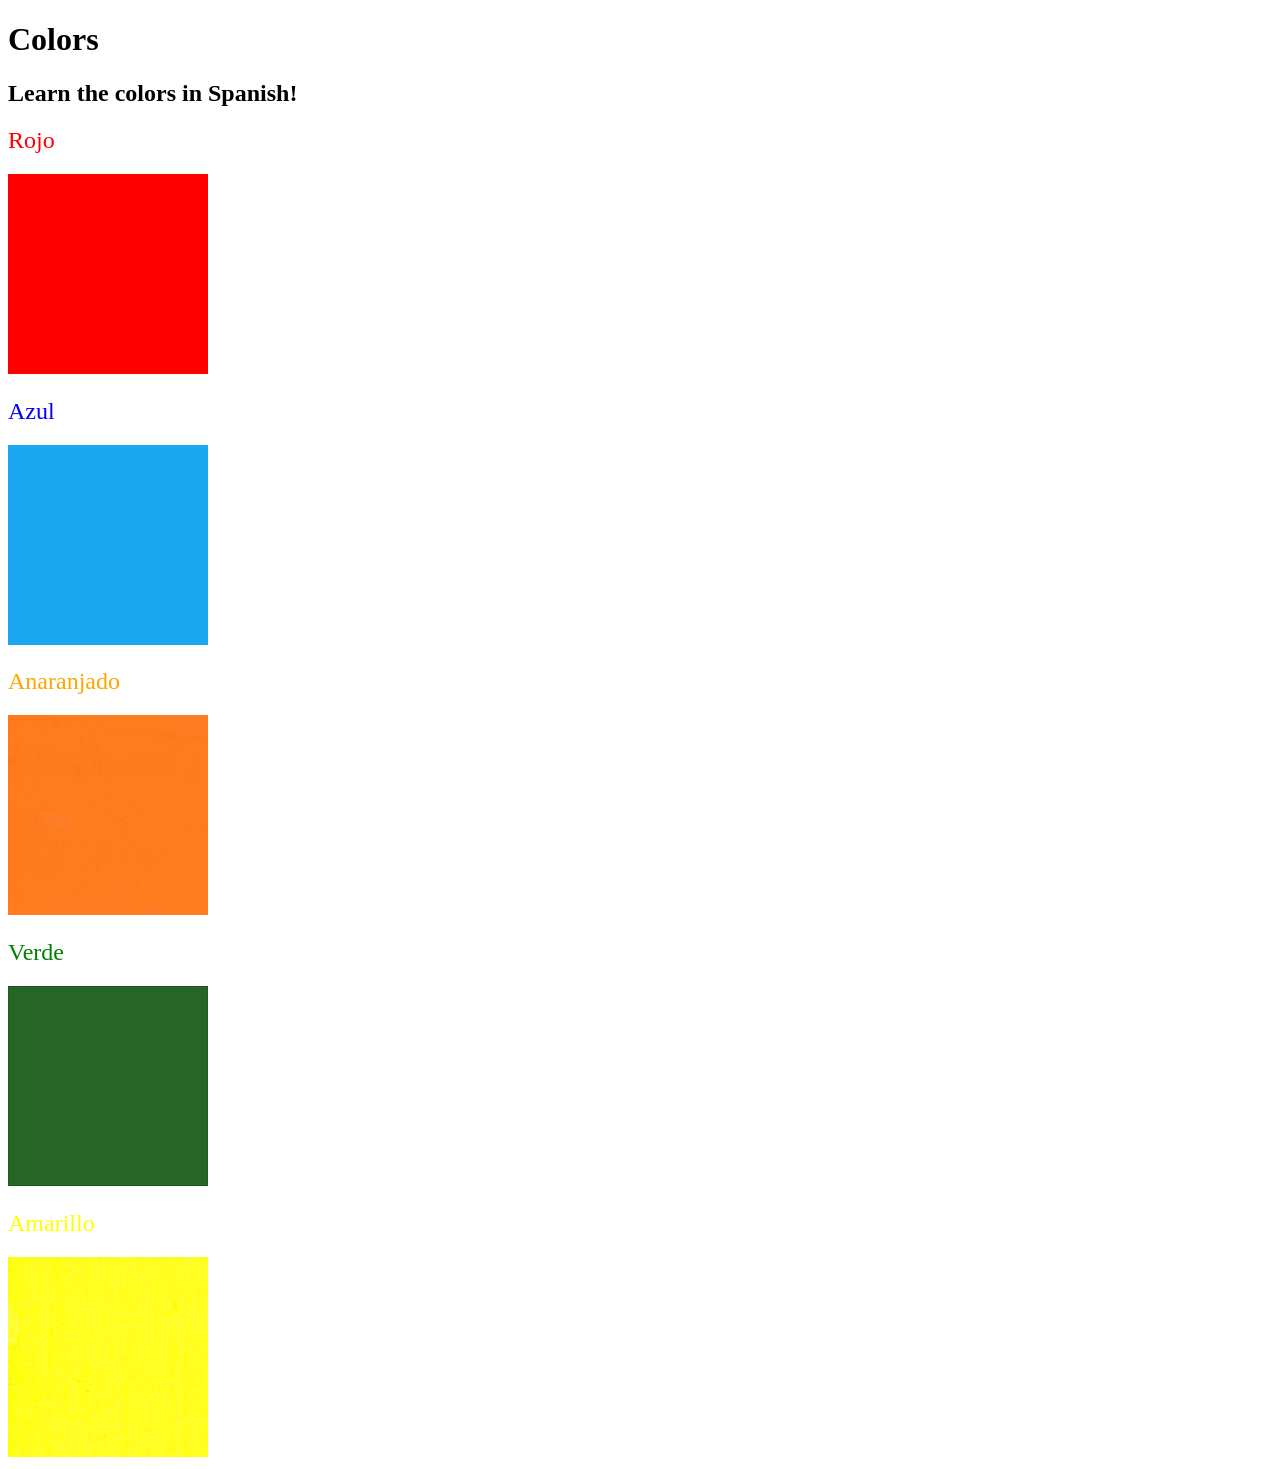
<file: Intermediate/day43/index.html>
<!DOCTYPE html>
<html lang="en">

<head>
  <meta charset="UTF-8">
  <title>Spanish Vocabulary</title>
  <link rel="stylesheet" href="./style.css" />
</head>

<body>
  <h1>Colors</h1>
  <h2>Learn the colors in Spanish!</h2>
  <h2 class="color-title" id="red">Rojo</h2>
  <img class="color" src="./assets/images/red.png" alt="red" />

  <h2 class="color-title" id="blue">Azul</h2>
  <img src="./assets/images/blue.png" alt="blue" />

  <h2 class="color-title" id="orange">Anaranjado</h2>
  <img src="./assets/images/orange.png" alt="orange" />

  <h2 class="color-title" id="green">Verde</h2>
  <img src="./assets/images/green.png" alt="green" />

  <h2 class="color-title" id="yellow">Amarillo</h2>
  <img src="./assets/images/yellow.png" alt="yellow" />
</body>

</html>

<!-- 
TODOs
IMPORTANT: You should not need to make ANY CHANGES to index.html
All code should be written in your CSS file.

1. Create a CSS file and incorporate it as an external stylesheet.
2. Use CSS to style each of the color titles to meaning. 
Hint: Use the id to help if you don't know the words in spanish.
3. Use CSS to change all the color titles to have "font-weight: normal;"
4. Use CSS (not HTML) to make all the images 200px heigh and 200px wide. 
Hint: 
https://developer.mozilla.org/en-US/docs/Web/CSS/height
https://developer.mozilla.org/en-US/docs/Web/CSS/width
-->
</file>
<file: Intermediate/day43/style.css>
img {
  height: 200px;
  width: 200px;
}

.color-title {
  font-weight: normal;
}

#red {
  color: red;
}

#blue {
  color: blue;
}

#orange {
  color: orange;
}

#green {
  color: green;
}

#yellow {
  color: yellow;
}
</file>
